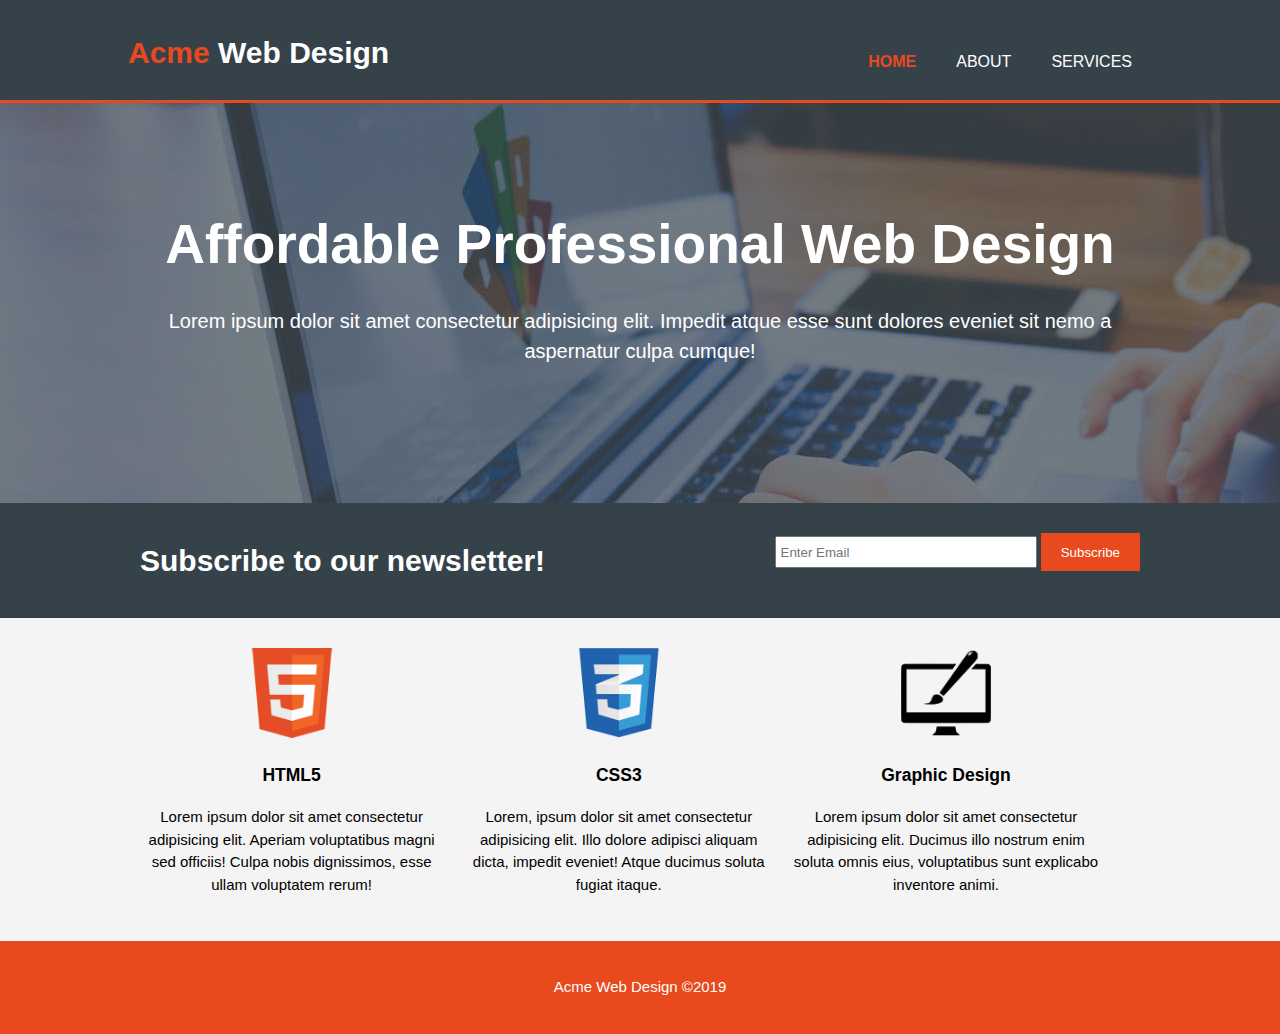
<file: index.html>
<!DOCTYPE html>
<html lang="en">
<head>
    <link rel="stylesheet" href="style.css">
    <meta charset="UTF-8">
    <meta name="viewport" content="width=device-width, initial-scale=1.0">
    <meta http-equiv="X-UA-Compatible" content="ie=edge">
    <title>Acme Web Design</title>
</head>
<body>
    <header>
        <div class="container">
            <div id="branding">
                <h1><span class="highlight">Acme</span> Web Design</h1>
            </div>
            <nav>
                <ul>
                    <li class="current"><a href="index.html">Home</a></li>
                    <li><a href="about.html">About</a></li>
                    <li><a href="services.html">Services</a></li>
                </ul>
            </nav>
        </div>
    </header>
    <section id="showcase">
        <div class="container">
            <h1>Affordable Professional Web Design</h1>
            <p>Lorem ipsum dolor sit amet consectetur adipisicing elit. Impedit atque esse sunt dolores eveniet sit nemo a aspernatur culpa cumque!</p>
        </div>
    </section>
    <section id="newsletter">
        <div class="container">
            <h1>Subscribe to our newsletter!</h1>
            <form>
                <input type="email" placeholder="Enter Email">
                <button class="button_1" type="submit">Subscribe</button>
            </form>
        </div>
    </section>
    <section id="boxes">
        <div class="container">
            <div class="box">
                <img src="img/logo_html.png" alt="HTML5">
                <h3>HTML5</h3>
                <p>Lorem ipsum dolor sit amet consectetur adipisicing elit. Aperiam voluptatibus magni sed officiis! Culpa nobis dignissimos, esse ullam voluptatem rerum!</p>
            </div>
            <div class="box">
                <img src="img/logo_css.png" alt="CSS3">
                <h3>CSS3</h3>
                <p>Lorem, ipsum dolor sit amet consectetur adipisicing elit. Illo dolore adipisci aliquam dicta, impedit eveniet! Atque ducimus soluta fugiat itaque.</p>
            </div>
            <div class="box">
                <img src="img/logo_brush.png" alt="Graphic Design">
                <h3>Graphic Design</h3>
                <p>Lorem ipsum dolor sit amet consectetur adipisicing elit. Ducimus illo nostrum enim soluta omnis eius, voluptatibus sunt explicabo inventore animi.</p>
            </div>
        </div>
    </section>
    <footer>
        <p>Acme Web Design &copy;2019 </p>
    </footer>
</body>
</html>
</file>
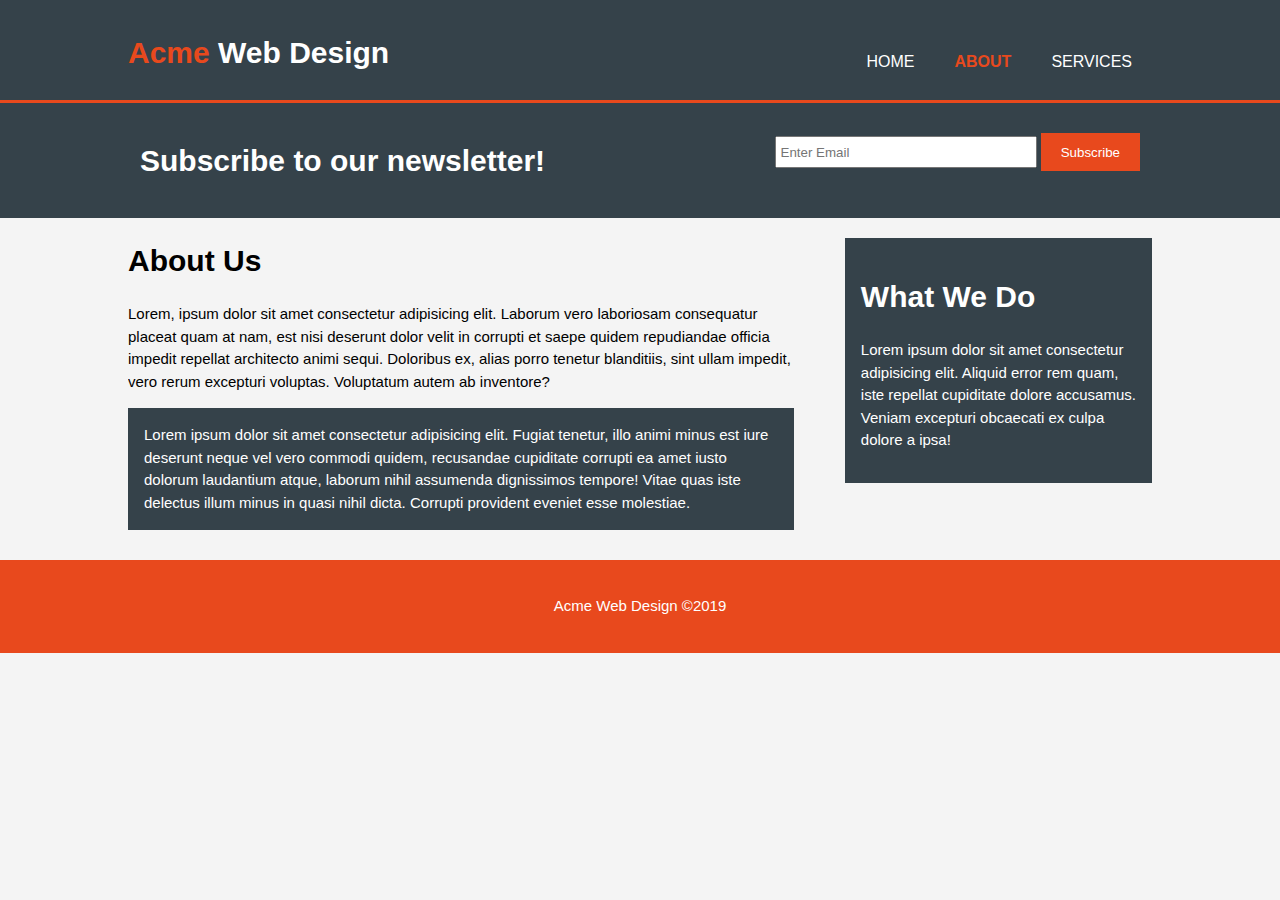
<file: about.html>
<!DOCTYPE html>
<html lang="en">
<head>
    <link rel="stylesheet" href="style.css">
    <meta charset="UTF-8">
    <meta name="viewport" content="width=device-width, initial-scale=1.0">
    <meta http-equiv="X-UA-Compatible" content="ie=edge">
    <title>About Acme Web Design</title>
</head>
<body>
    <header>
        <div class="container">
            <div id="branding">
                <h1><span class="highlight">Acme</span> Web Design</h1>
            </div>
            <nav>
                <ul>
                    <li><a href="index.html">Home</a></li>
                    <li class="current"><a href="">About</a></li>
                    <li><a href="services.html">Services</a></li>
                </ul>
            </nav>
        </div>
    </header>
    <section id="newsletter">
        <div class="container">
            <h1>Subscribe to our newsletter!</h1>
            <form>
                <input type="email" placeholder="Enter Email">
                <button class="button_1" type="submit">Subscribe</button>
            </form>
        </div>
    </section>
    <section id="main">
        <div class="container">
            <article id="main-col">
                <h1 class="page-title">About Us</h1>
                <p>Lorem, ipsum dolor sit amet consectetur adipisicing elit. Laborum vero laboriosam consequatur placeat quam at nam, est nisi deserunt dolor velit in corrupti et saepe quidem repudiandae officia impedit repellat architecto animi sequi. Doloribus ex, alias porro tenetur blanditiis, sint ullam impedit, vero rerum excepturi voluptas. Voluptatum autem ab inventore?</p>
                <p class="dark">Lorem ipsum dolor sit amet consectetur adipisicing elit. Fugiat tenetur, illo animi minus est iure deserunt neque vel vero commodi quidem, recusandae cupiditate corrupti ea amet iusto dolorum laudantium atque, laborum nihil assumenda dignissimos tempore! Vitae quas iste delectus illum minus in quasi nihil dicta. Corrupti provident eveniet esse molestiae.</p>
            </article>
            <aside id="sidebar">
                <div class="dark">
                    <h1>What We Do</h1>
                    <p>Lorem ipsum dolor sit amet consectetur adipisicing elit. Aliquid error rem quam, iste repellat cupiditate dolore accusamus. Veniam excepturi obcaecati ex culpa dolore a ipsa!</p>
                </div>
            </aside>
        </div>
    </section>
    <footer>
        <p>Acme Web Design &copy;2019 </p>
    </footer>
</body>
</html>
</file>
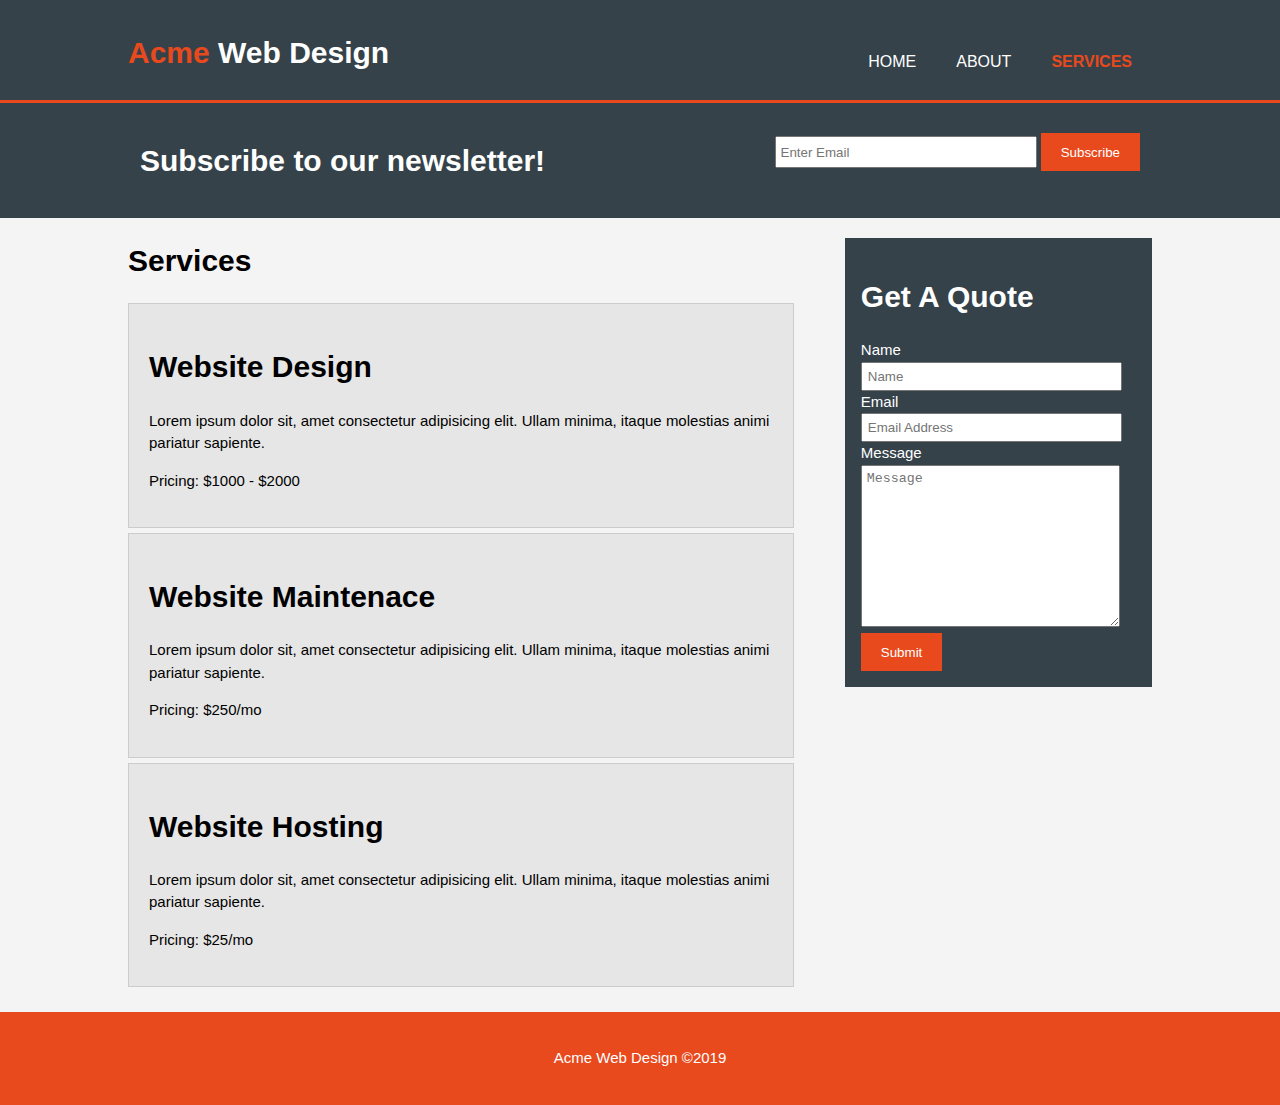
<file: services.html>
<!DOCTYPE html>
<html lang="en">
<head>
    <link rel="stylesheet" href="style.css">
    <meta charset="UTF-8">
    <meta name="viewport" content="width=device-width, initial-scale=1.0">
    <meta http-equiv="X-UA-Compatible" content="ie=edge">
    <title>Acme Web Design Services</title>
</head>
<body>
    <header>
        <div class="container">
            <div id="branding">
                <h1><span class="highlight">Acme</span> Web Design</h1>
            </div>
            <nav>
                <ul>
                    <li><a href="index.html">Home</a></li>
                    <li><a href="about.html">About</a></li>
                    <li class="current"><a href="services.html">Services</a></li>
                </ul>
            </nav>
        </div>
    </header>
    <section id="newsletter">
        <div class="container">
            <h1>Subscribe to our newsletter!</h1>
            <form>
                <input type="email" placeholder="Enter Email">
                <button class="button_1" type="submit">Subscribe</button>
            </form>
        </div>
    </section>
    <section id="main">
        <div class="container">
            <article id="main-col">
                <h1 class="page-title">Services</h1>
                <ul id="services">
                    <li>
                        <h1>Website Design</h1>
                        <p>Lorem ipsum dolor sit, amet consectetur adipisicing elit. Ullam minima, itaque molestias animi pariatur sapiente.</p>
                        <p>Pricing: $1000 - $2000</p>
                    </li>
                    <li>
                        <h1>Website Maintenace</h1>
                        <p>Lorem ipsum dolor sit, amet consectetur adipisicing elit. Ullam minima, itaque molestias animi pariatur sapiente.</p>
                        <p>Pricing: $250/mo</p>
                    </li>
                    <li>
                        <h1>Website Hosting</h1>
                        <p>Lorem ipsum dolor sit, amet consectetur adipisicing elit. Ullam minima, itaque molestias animi pariatur sapiente.</p>
                        <p>Pricing: $25/mo</p>
                    </li>
                </ul>
            </article>
            <aside id="sidebar">
                <div class="dark">
                    <h1>Get A Quote</h1>
                    <form action="" class="quote">
                        <div>
                            <label for="">Name</label><br>
                            <input type="text" placeholder="Name">
                        </div>
                        <div>
                            <label for="">Email</label><br>
                            <input type="text" placeholder="Email Address">
                        </div>
                        <div>
                            <label for="">Message</label><br>
                            <textarea name="" id="" cols="30" rows="10" placeholder="Message"></textarea>
                        </div>
                        <button class="button_1">Submit</button>
                    </form>
                </div>
            </aside>
        </div>
    </section>
    <footer>
        <p>Acme Web Design &copy;2019 </p>
    </footer>
</body>
</html>
</file>
<file: style.css>
/* http://meyerweb.com/eric/tools/css/reset/ 
   v2.0 | 20110126
   License: none (public domain)
*/

html, body, div, span, applet, object, iframe, blockquote, pre,
a, abbr, acronym, address, big, cite, code,
del, dfn, em, img, ins, kbd, q, s, samp,
small, strike, strong, sub, sup, tt, var,
b, u, i, center,
dl, dt, dd, ol, ul, li,
fieldset, form, label, legend,
table, caption, tbody, tfoot, thead, tr, th, td,
article, aside, canvas, details, embed, 
figure, figcaption, footer, header, hgroup, 
menu, nav, output, ruby, section, summary,
time, mark, audio, video {
	margin: 0;
	padding: 0;
	border: 0;
	font-size: 100%;
	font: inherit;
	vertical-align: baseline;
}
/* HTML5 display-role reset for older browsers */
article, aside, details, figcaption, figure, 
footer, header, hgroup, menu, nav, section {
	display: block;
}
body {
	line-height: 1;
}
ol, ul {
	list-style: none;
}
blockquote, q {
	quotes: none;
}
blockquote:before, blockquote:after,
q:before, q:after {
	content: '';
	content: none;
}
table {
	border-collapse: collapse;
	border-spacing: 0;
}

/* End reset */

ul {
	margin: 0;
	padding: 0;
}

body {
	font-family: Arial, Helvetica, sans-serif;
	font-size: 15px;
	line-height: 1.5;
	background-color: #f4f4f4;
}

/* Global */

.dark {
	padding: 16px;
	background: #35424A;
	color: white;
	margin-top: 10px;
	margin-bottom: 10px;
}

.container {
	width: 80%;
	margin: auto;
	overflow: hidden;
}

.button_1 {
	height: 38px;
	background: #E8491D;
	border: none;
	padding-left: 20px;
	padding-right: 20px;
	color: white;
}

/* Header */

header {
	background: #35424A;
	color: white;
	padding-top: 30px;
	min-height: 70px;
	border-bottom: #e8491D 3px solid;
}

header a {
	text-decoration: none;
	color: white;
	text-transform: uppercase;
	font-size: 16px;
}

header li {
	float: left;
	display: inline;
	padding: 0 20px 0 20px;
}

header #branding {
	float: left;
}

header #branding h1 {
	margin: 0;
}

header nav {
	float: right;
	margin-top: 20px;
}

header .highlight, header .current a {
	color: #E8491D;
	font-weight: bold;
}

header a:hover {
	color: #CCC;
	font-weight: bold;
}

/* Showcase */

#showcase {
	min-height: 400px;
	background: url('img/showcase.jpg') no-repeat 0 -400px;
	text-align: center;
	color: white;
}

#showcase h1 {
	margin-top: 100px;
	font-size: 55px;
	margin-bottom: 10px;
}

#showcase p {
	font-size: 20px;
}

/* Newsletter */

#newsletter {
	padding: 15px;
	color: white;
	background: #35424A;
}

#newsletter h1 {
	float: left;
}

#newsletter form {
	float: right;
	margin-top: 15px;
}

#newsletter input[type="email"] {
	padding: 4px;
	height: 20px;
	width: 250px;
}

/* Boxes */

#boxes {
	margin-top: 20px;
}

#boxes .box {
	float: left;
	width: 30%;
	padding: 10px;
	text-align: center;
}

#boxes .box img {
	width: 90px;
}

/* Sidebar */

aside#sidebar {
	float: right;
	width: 30%;
	margin-top: 10px;
}

aside#sidebar .quote input, aside#sidebar .quote textarea {
	width: 90%;
	padding: 5px;
}

/* Main Column */

article#main-col {
	float: left;
	width: 65%;
}

/* Services */

ul#services li {
	list-style: none;
	padding: 20px;
	border: #CCCCCC solid 1px;
	margin-bottom: 5px;
	background: #e6e6e6;
}

/* Footer */

footer {
	padding: 20px;
	margin-top: 20px;
	color: white;
	background: #E8491D;
	text-align: center;
}

/* Media Queries */

@media (max-width: 768px) {
	header #branding, 
	header nav,
	header nav li,
	#newsletter h1,
	#newsletter form,
	#boxes .box,
	article#main-col,
	aside#sidebar{
		float: none;
		text-align: center;
		width: 100%;
	}

	header {
		padding-bottom: 20px;
	}

	#showcase h1 {
		margin-top: 40px;
	}

	#newsletter button, .quote button {
		display: block;
		width: 100%;
	}

	#newsletter form input[type="email"], .quote input. .quote textarea {
		width: 100%;
		margin-bottom: 5px;
	}
}
</file>
